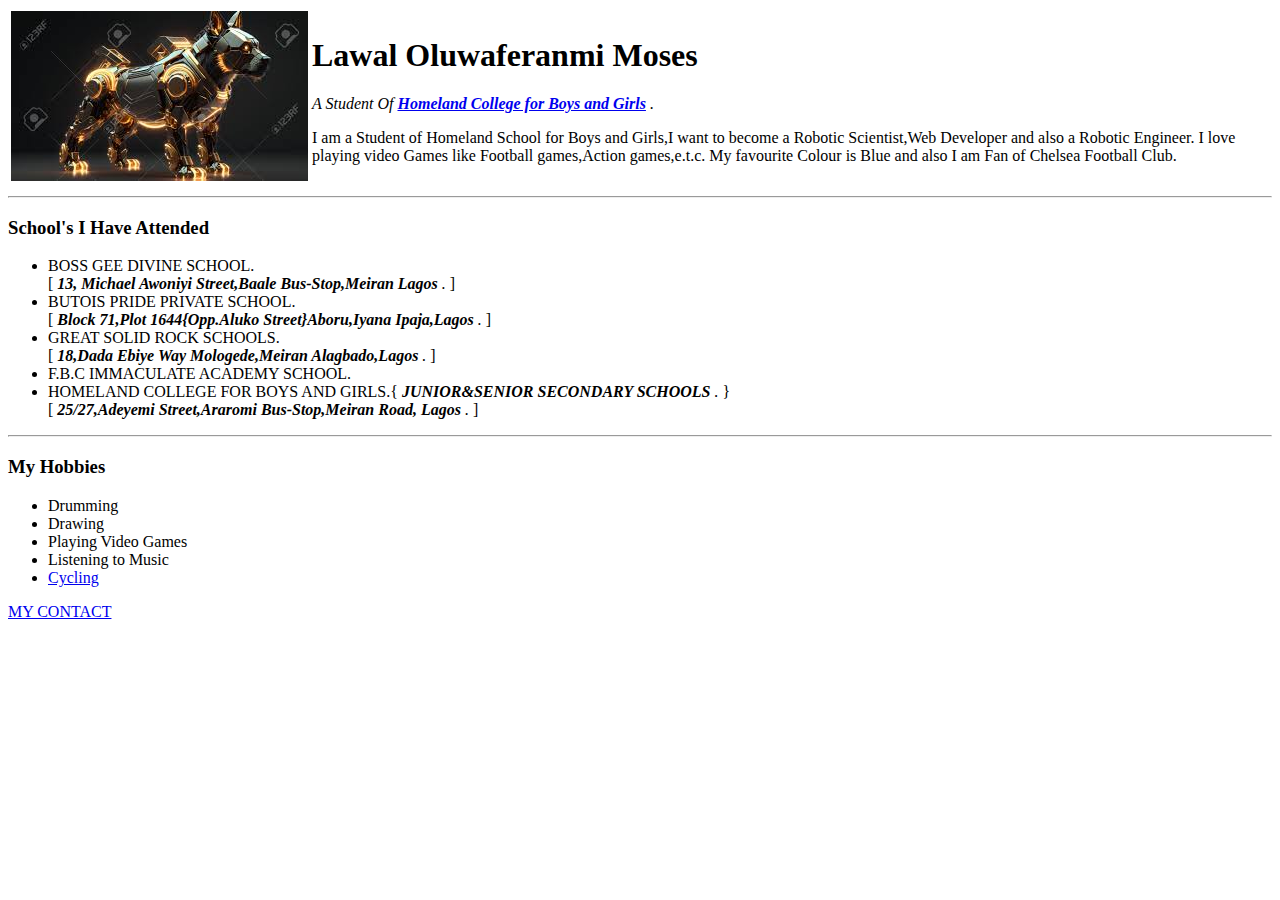
<file: HTML -Personal site/index.html>
<!DOCTYPE html>
<html>
    <head>
        <meta charset="utf-8">
        <title>Moses's Personal Site</title>
    </head>
    <body>
        <table>
            <tr>
                <td>
                    <img src="[data-uri]" alt="A Golden Robot Dog with the Deadliest Programming">
                </td>
                <td>
                    <h1>Lawal Oluwaferanmi Moses</h1>
                    <p>
                        <em>
                            A Student Of
                            <strong>
                                <a href="https://homelandschools.com.ng/">Homeland College for Boys and Girls</a>
                            </strong>
                            .
                        </em>
                    </p>
                    <p>I am a Student of Homeland School for Boys and Girls,I want to become
         a Robotic Scientist,Web Developer and also a Robotic Engineer. I love
         playing video Games like Football games,Action games,e.t.c. My favourite
         Colour is Blue and also I am Fan of Chelsea Football Club.</p>
                </td>
            </tr>
        </table>
        <hr>
        <h3>School's I Have Attended</h3>
        <ul>
            <li>BOSS GEE DIVINE SCHOOL.</li>
            [
            <em>
                <strong>13, Michael Awoniyi Street,Baale Bus-Stop,Meiran Lagos</strong>
                .
            </em>
            ]

     <li>BUTOIS PRIDE PRIVATE SCHOOL.</li>
            [
            <em>
                <strong>Block 71,Plot 1644{Opp.Aluko Street}Aboru,Iyana Ipaja,Lagos</strong>
                .
            </em>
            ]

     <li>GREAT SOLID ROCK SCHOOLS.</li>
            [
            <em>
                <strong>18,Dada Ebiye Way Mologede,Meiran Alagbado,Lagos</strong>
                .
            </em>
            ]

     <li>F.B.C IMMACULATE ACADEMY SCHOOL.</li>
            <li>
                HOMELAND COLLEGE FOR BOYS AND GIRLS.{
                <em>
                    <strong>JUNIOR&SENIOR SECONDARY SCHOOLS</strong>
                    .
                </em>
                }
            </li>
            [
            <em>
                <strong>25/27,Adeyemi Street,Araromi Bus-Stop,Meiran Road, Lagos</strong>
                .
            </em>
            ]

        </ul>
        <hr>
        <h3>My Hobbies</h3>
        <ul>
            <li>Drumming</li>
            <li>Drawing</li>
            <li>Playing Video Games</li>
            <li>Listening to Music</li>
            <li>
                <a href="https://www.google.com/imgres?q=bicycle&imgurl=https%3A%2F%2Findigokiddies.com.ng%2Fwp-content%2Fuploads%2F2024%2F07%2FBicycle-5.jpg&imgrefurl=https%3A%2F%2Findigokiddies.com.ng%2Fproduct%2Fadult-bicycle-size-26-blue%2F&docid=4Hc1UNk3miOXMM&tbnid=5Sld8xFNx_FvZM&vet=12ahUKEwj8hb2vzpiKAxWWWEEAHSXgAGwQM3oECGEQAA..i&w=1280&h=853&hcb=2&ved=2ahUKEwj8hb2vzpiKAxWWWEEAHSXgAGwQM3oECGEQAA">Cycling</a>
            </li>
        </ul>
        <a href="Contact.html">MY CONTACT</a>
    </body>
</html>
</file>
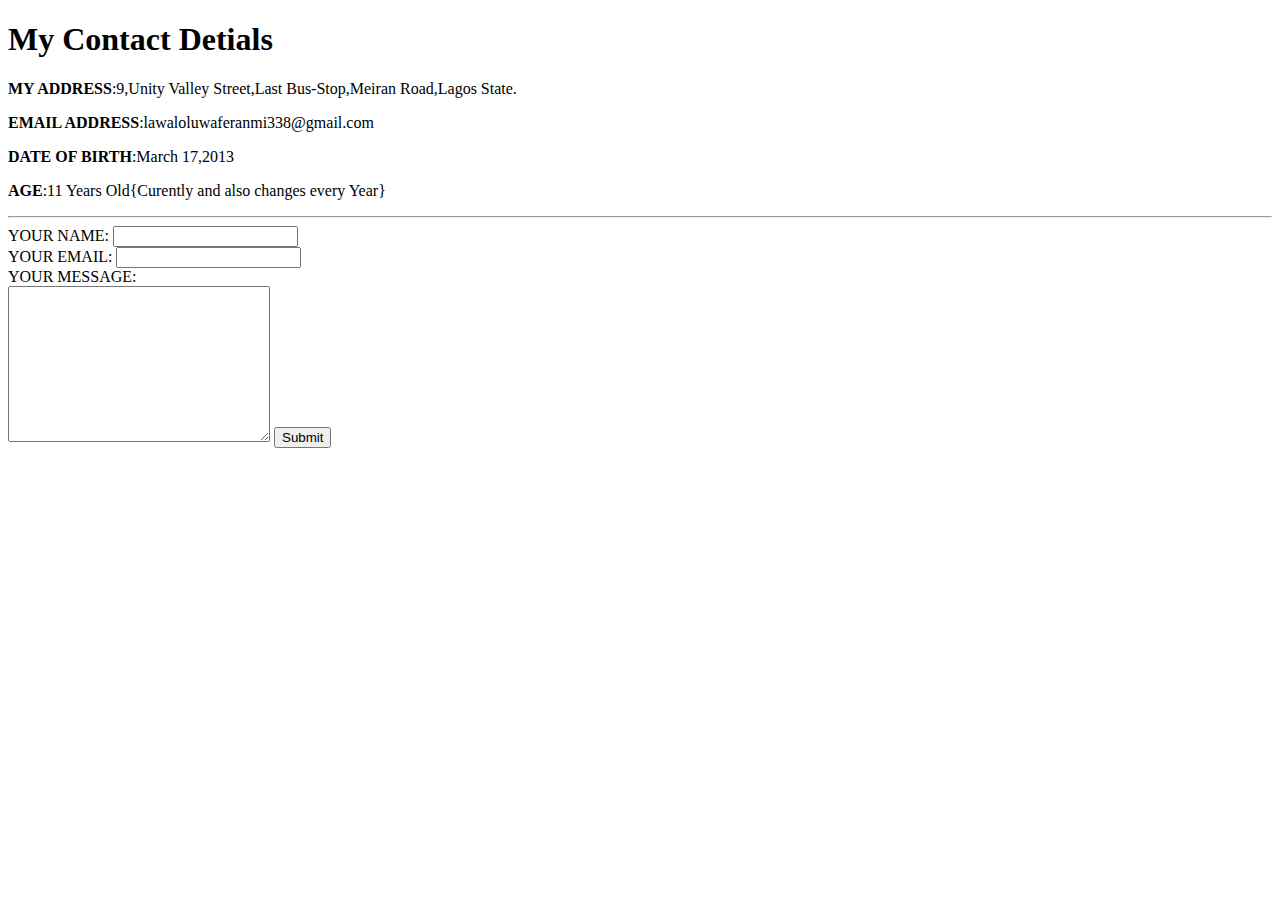
<file: HTML -Personal site/Contact.html>
<!DOCTYPE html>
<html>
  <head>
    <meta charset="utf-8">
    <title>My Contact</title>
  </head>
  <body>
    <h1>My Contact Detials</h1>
    <p><strong>MY ADDRESS</strong>:9,Unity Valley Street,Last Bus-Stop,Meiran Road,Lagos State.</p>
    <p><strong>EMAIL ADDRESS</strong>:lawaloluwaferanmi338@gmail.com </p>
    <p><strong>DATE OF BIRTH</strong>:March 17,2013</p>
    <p><strong>AGE</strong>:11 Years Old{Curently and also changes every Year}</p>
    <hr>
   <form class="" action="mailto:info@lawaloluwaferanmi338@gmail.com" method="post">
     <label>YOUR NAME:</label>
     <input type="text" name="" value="">
     <br>
     <label>YOUR EMAIL:</label>
     <input type="email" name="" value=""><br>
     <label>YOUR MESSAGE:</label><br>
     <textarea name="name" rows="10" cols="30"></textarea>
     <input type="submit" name="">
   </form>
  </body>
</html>
</file>
